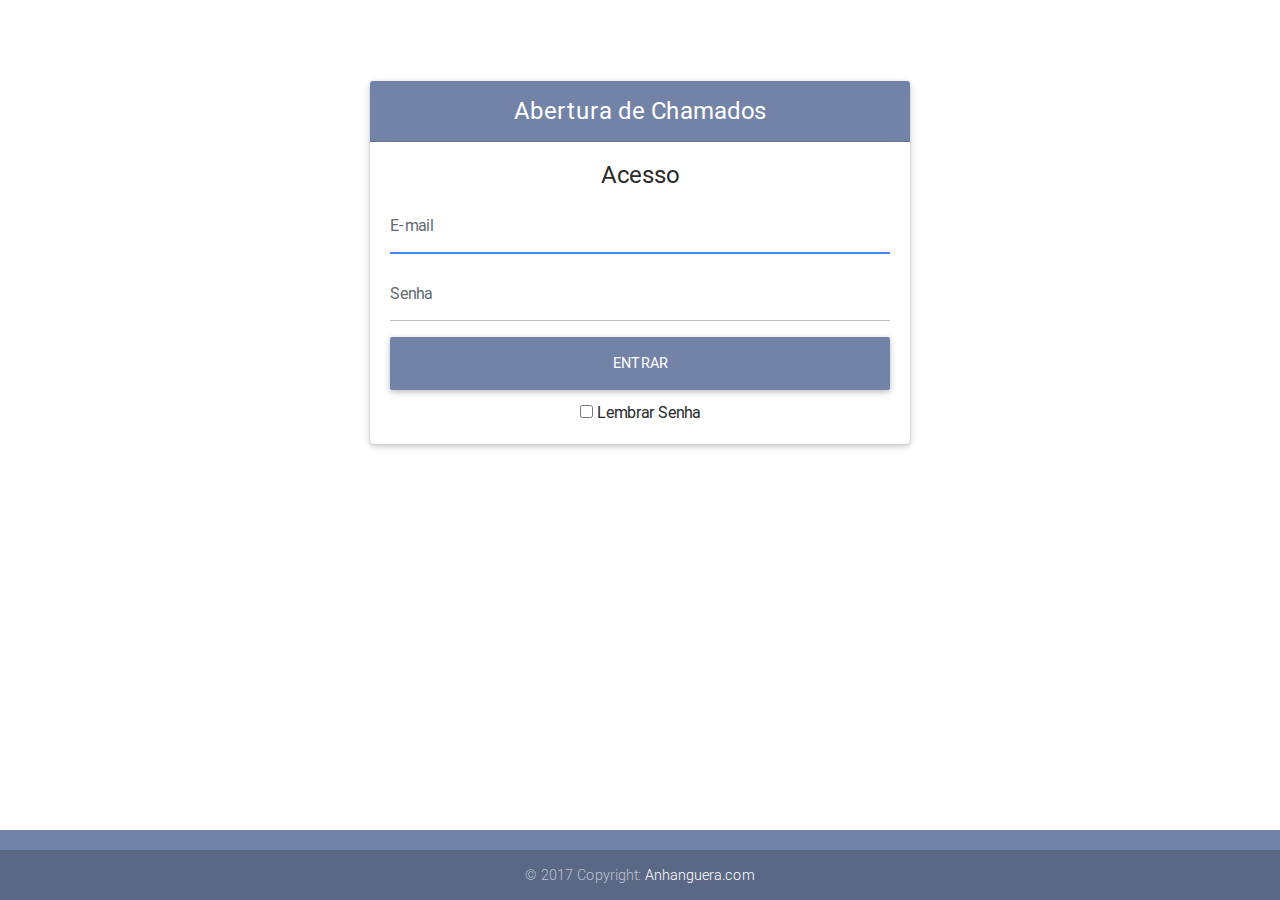
<file: index.html>
<!DOCTYPE html>
<html lang="en">

<head>
    <meta charset="utf-8">
    <meta name="viewport" content="width=device-width, initial-scale=1, shrink-to-fit=no">
    <meta http-equiv="x-ua-compatible" content="ie=edge">
    <title>Sistema de Abertura de Chamados</title>
    <!-- Font Awesome -->
    <link rel="stylesheet" href="https://maxcdn.bootstrapcdn.com/font-awesome/4.6.0/css/font-awesome.min.css">
    <!-- Bootstrap core CSS -->
    <link href="css/bootstrap.min.css" rel="stylesheet">
    <!-- Material Design Bootstrap -->
    <link href="css/mdb.min.css" rel="stylesheet">
    <!-- Your custom styles (optional) -->
    <link href="css/style.css" rel="stylesheet">
</head>

<body>

    <!--Main Navigation-->
    <header>
        
    </header>
    <!--Main Navigation-->

    <!--Main layout-->
    <main>

        <!--Main container-->
        <div class="container">
            
            <!--Grid row-->
            <div class="row">
                
                <!--Grid column-->
                <div class="col-lg-3">
                    
                </div>
                
                <!--Grid column-->
                <div class="col-lg-6">
                    <!--Login Panel-->
                    <div class="login-panel card text-center">
                        <form role="form">
                            <div class="card-header site-color white-text">
                                Abertura de Chamados
                            </div>
                            <div class="card-body">
                                <h4 class="card-title">Acesso</h4>
                                <div class="form-group">
                                    <input class="form-control" placeholder="E-mail" name="email" type="email" autofocus>
                                </div>
                                <div class="form-group">
                                    <input class="form-control" placeholder="Senha" name="senha" type="password">
                                </div>
                                <div>
                                    <a href="caixa-setor.html" class="btn btn-lg btn-block site-color">Entrar</a>
                                </div>
                                <div class="checkbox">
                                    <input name="lembrar" type="checkbox" value="Lembrar Senha"> Lembrar Senha
                                </div>    
                            </div>
                        </form>
                    </div>
                    <!--/.Panel-->
                </div>

                <!--Grid column-->
                <div class="col-lg-3">
                    
                </div>
                <!--Grid column-->

            </div>
            <!--Grid row-->

        </div>
        <!--Main container-->

    </main>
    <!--Main layout-->

    <!--Footer-->
    <footer class="page-footer site-color center-on-small-only fixed-bottom">
        
        <!--Copyright-->
        <div class="footer-copyright">
            <div class="container-fluid">
                © 2017 Copyright: <a href="http://www.anhanguera.com/"> Anhanguera.com </a>
    
            </div>
        </div>
        <!--/.Copyright-->
    
    </footer>
    <!--/.Footer-->

    <!-- SCRIPTS -->
    <!-- JQuery -->
    <script type="text/javascript" src="js/jquery-3.1.1.min.js"></script>
    <!-- Popper -->
    <script type="text/javascript" src="js/popper.min.js"></script>
    <!-- Bootstrap core JavaScript -->
    <script type="text/javascript" src="js/bootstrap.min.js"></script>
    <!-- MDB core JavaScript -->
    <script type="text/javascript" src="js/mdb.min.js"></script>
</body>

</html>
</file>
<file: css/style.css>
/* Folha de Estilo Personalizada */

.site-color {
    background-color: #7283a7 !important;
}

.login-panel {
    margin-top: 15%;
}

.checkbox {
    margin-top: 10px;
}

.card-header {
    font-size: 1.5em;
}
</file>
